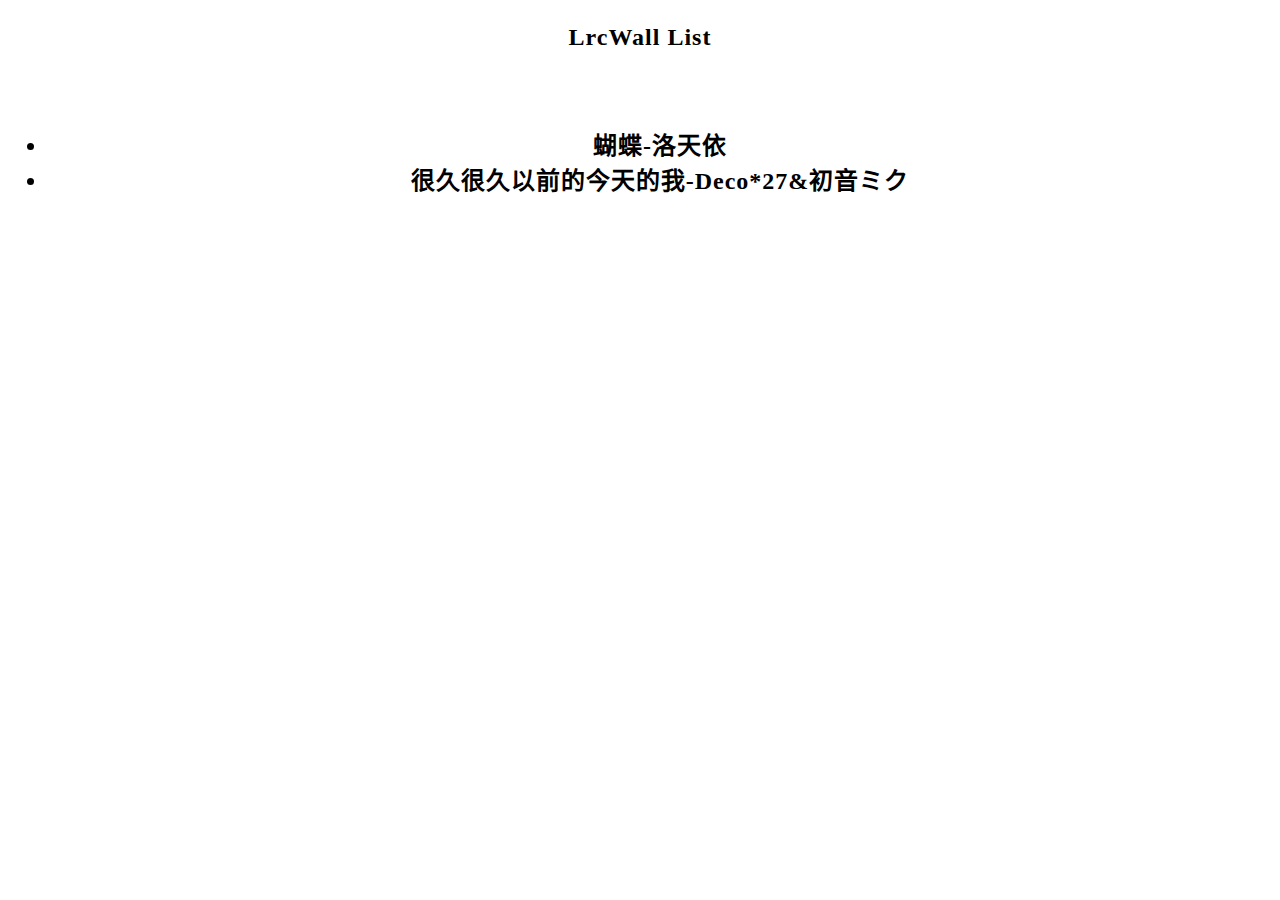
<file: lrcwall.html>
<!doctype html>
<div class="lrclist">
  <html lang="zh-CN">
  <head>
  <meta charset="utf-8">
  <title>Lyric Wall</title>
  <style type="text/css">
.lrcinfo {
    font-family: 'Playball Regular';
    text-align: center;
    -webkit-font-smoothing: antialiased;
}
.lrclist {
    font-family: "FlyFlowerSong";
    font-weight: 500;
    font-size: 24px;
    font-weight: bold;
    text-align: center;
    letter-spacing: 1px;
    -webkit-font-smoothing: antialiased;
a:link {
    color:#000000;
} /* 未访问的链接 */
a:hover {
    color:#0A00FF;
    text-decoration: underline;
} /* 鼠标悬停时的链接 */
</style>
  </head>
  <body>
  <div class="lrcinfo">
      <p>LrcWall List</p>
        <br>
  </div>
      <div class="lrclist">
      <ul style="align-items:center; list-style-type:disc;">
<li><a style="text-decoration:none;" href="LyricWall/01 蝴蝶-洛天依.html">蝴蝶-洛天依</a></li>
<li><a style="text-decoration:none;" href="LyricWall/02 很久很久以前的今天的我-Deco27、初音ミク.html">很久很久以前的今天的我-Deco*27&amp;初音ミク</a></li>
</ul>
      </div>
  </body>
  </html>
</div>
</file>
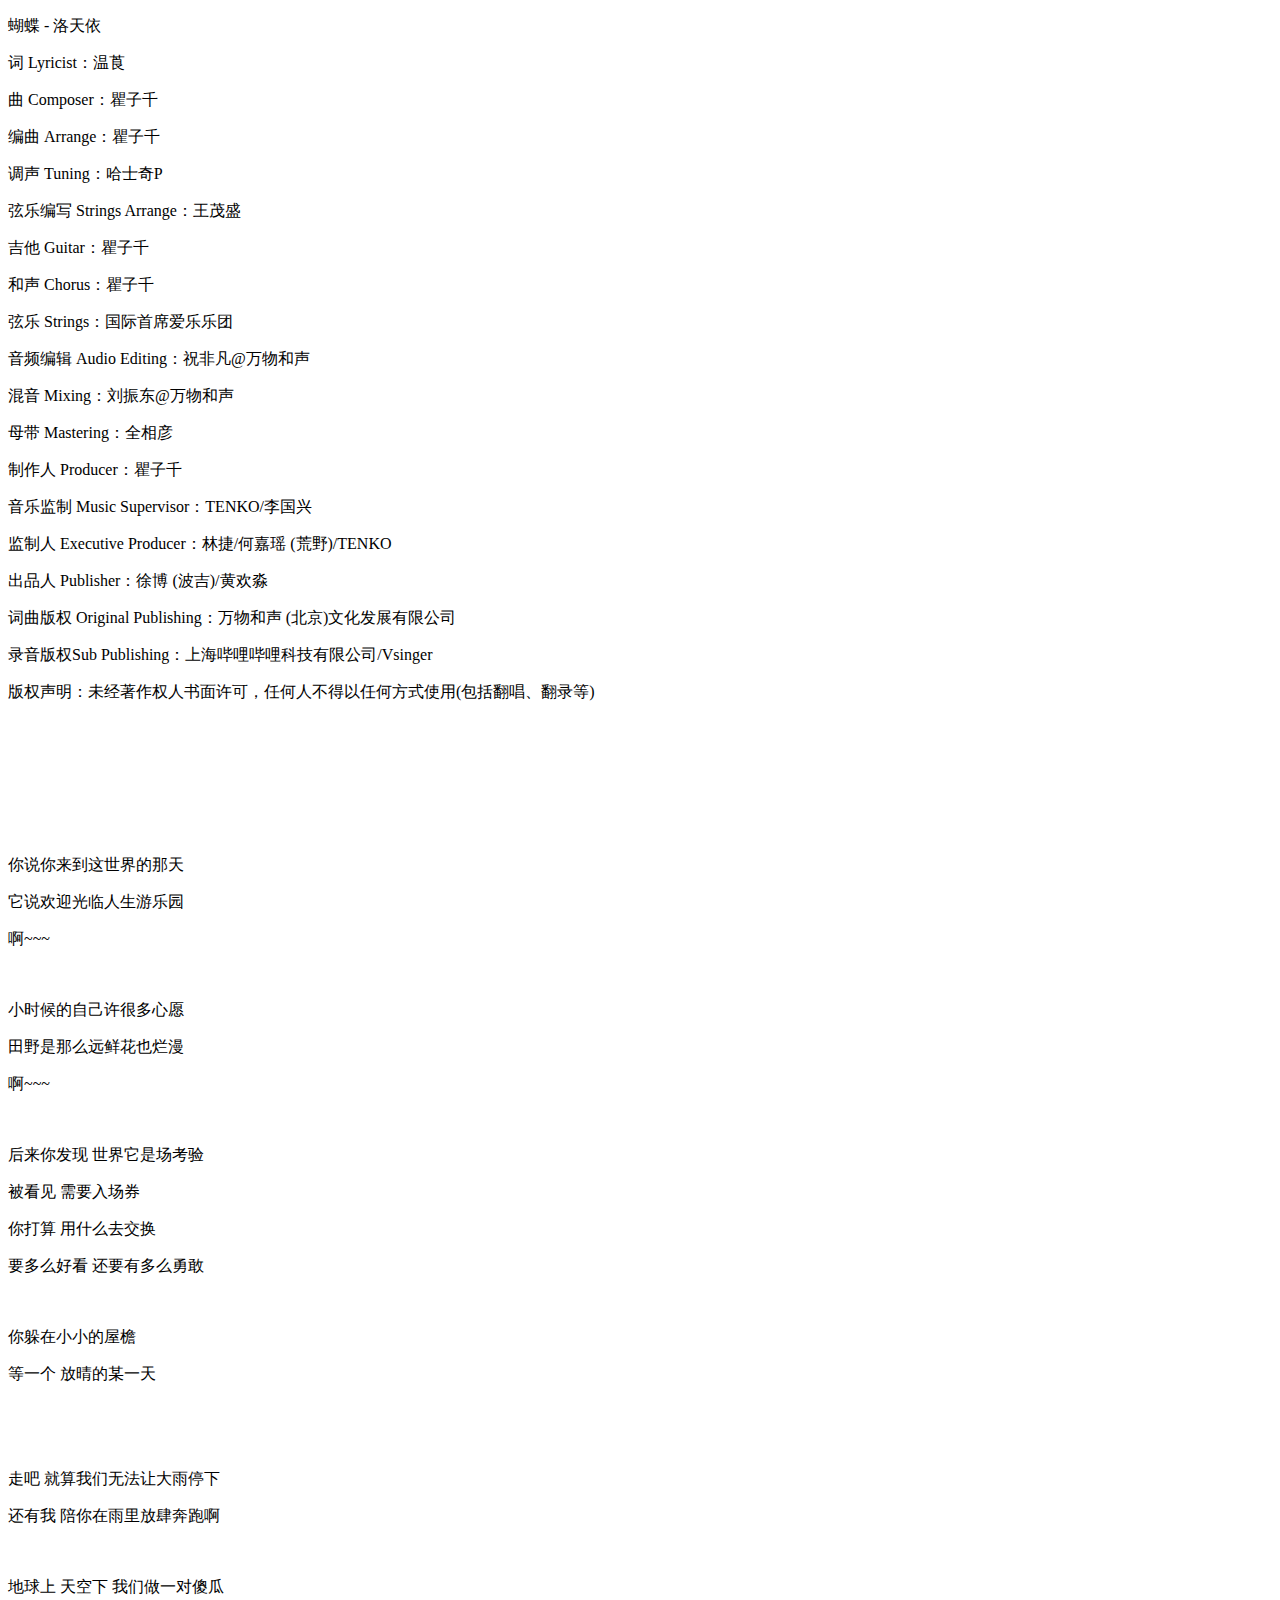
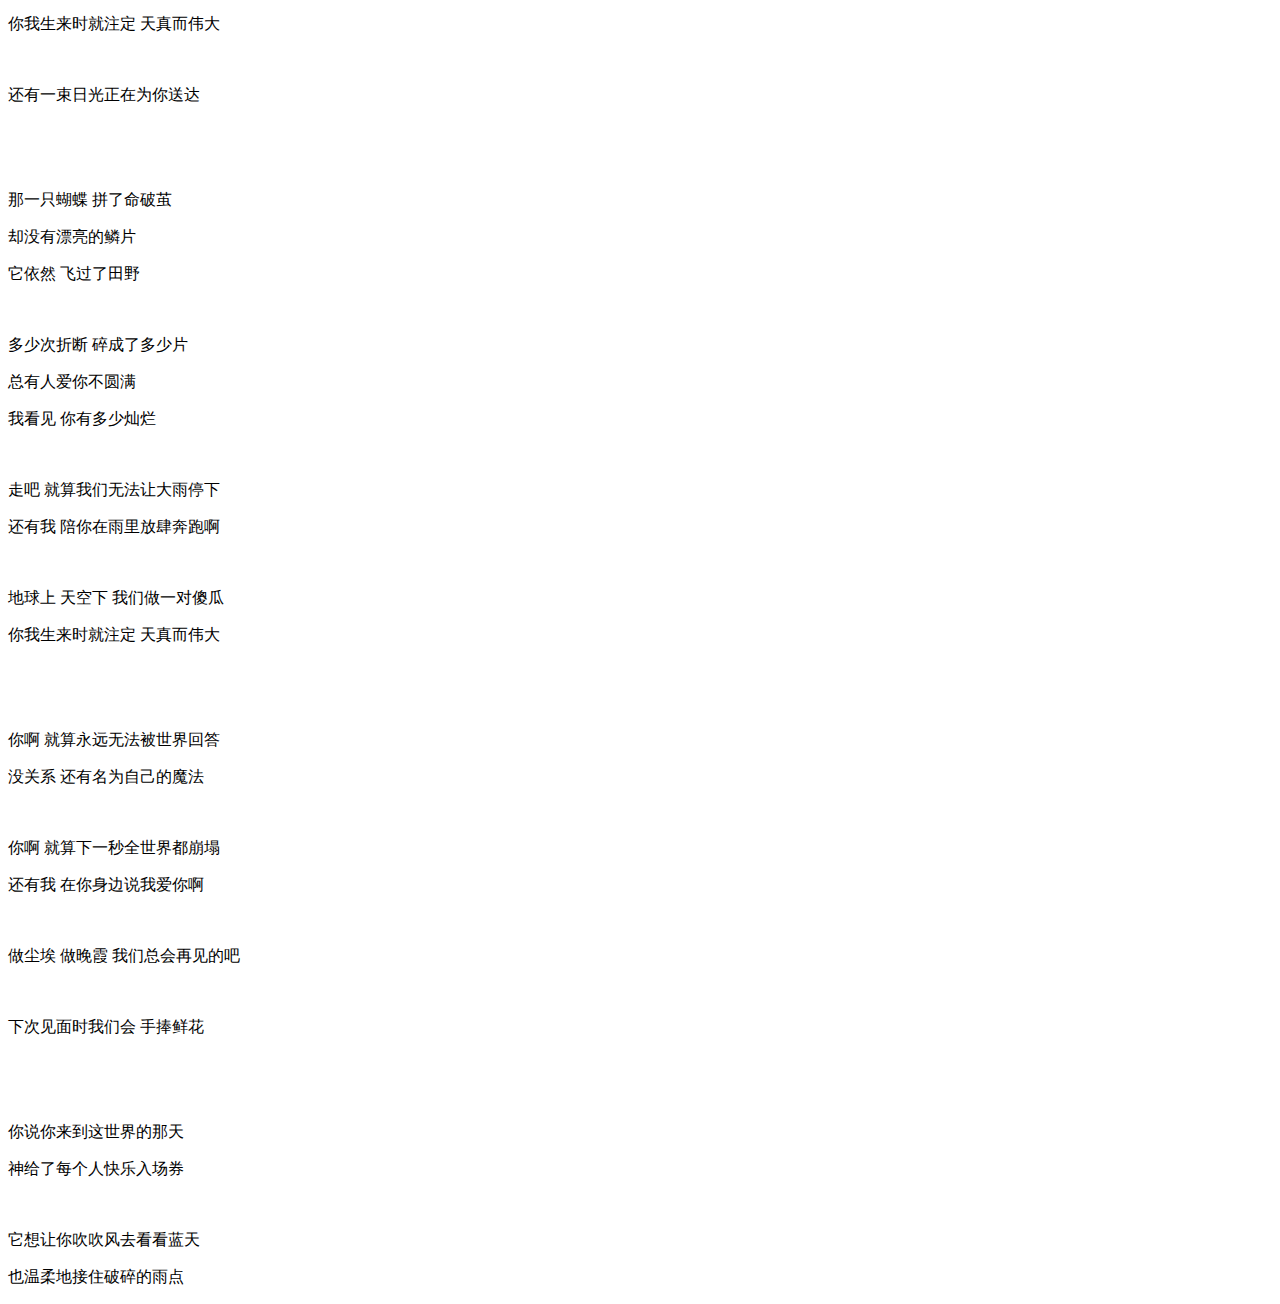
<file: LyricWall/01 蝴蝶-洛天依.html>
<!doctype html>
<html>
<head>
<meta charset="utf-8">
<title>蝴蝶 - 洛天依&#91;LyricWall&#93;</title>
<style type="text/css">
#蝴蝶
    {
        
    }
</style>
</head>


<body>
<p>蝴蝶 - 洛天依</p>
<p>词 Lyricist：温莨</p>
<p>曲 Composer：瞿子千</p>
<p>编曲 Arrange：瞿子千</p>
<p>调声 Tuning：哈士奇P</p>
<p>弦乐编写 Strings Arrange：王茂盛</p>
<p>吉他 Guitar：瞿子千</p>
<p>和声 Chorus：瞿子千</p>
<p>弦乐 Strings：国际首席爱乐乐团</p>
<p>音频编辑 Audio Editing：祝非凡@万物和声</p>
<p>混音 Mixing：刘振东@万物和声</p>
<p>母带 Mastering：全相彦</p>
<p>制作人 Producer：瞿子千</p>
<p>音乐监制 Music Supervisor：TENKO/李国兴</p>
<p>监制人 Executive Producer：林捷/何嘉瑶 (荒野)/TENKO</p>
<p>出品人 Publisher：徐博 (波吉)/黄欢淼</p>
<p>词曲版权 Original Publishing：万物和声 (北京)文化发展有限公司</p>
<p>录音版权Sub Publishing：上海哔哩哔哩科技有限公司/Vsinger</p>
<p>版权声明：未经著作权人书面许可，任何人不得以任何方式使用(包括翻唱、翻录等)</p>
<p>&nbsp;</p>
<p>&nbsp;</p>
<p>&nbsp;</p>
<p>&nbsp;</p>
<p>你说你来到这世界的那天</p>
<p>它说欢迎光临人生游乐园</p>
<p>啊~~~</p>
<p>&nbsp;</p>
<p>小时候的自己许很多心愿</p>
<p>田野是那么远鲜花也烂漫</p>
<p>啊~~~</p>
<p>&nbsp;</p>
<p>后来你发现 世界它是场考验</p>
<p>被看见 需要入场券</p>
<p>你打算 用什么去交换</p>
<p>要多么好看 还要有多么勇敢</p>
<p>&nbsp;</p>
<p>你躲在小小的屋檐</p>
<p>等一个 放晴的某一天</p>
<p>&nbsp;</p>
<p>&nbsp;</p>
<p>走吧 就算我们无法让大雨停下</p>
<p>还有我 陪你在雨里放肆奔跑啊</p>
<p>&nbsp;</p>
<p>地球上 天空下 我们做一对傻瓜</p>
<p>你我生来时就注定 天真而伟大</p>
<p>&nbsp;</p>
<p>还有一束日光正在为你送达</p>
<p>&nbsp;</p>
<p>&nbsp;</p>
<p>那一只蝴蝶 拼了命破茧</p>
<p>却没有漂亮的鳞片</p>
<p>它依然 飞过了田野</p>
<p>&nbsp;</p>
<p>多少次折断 碎成了多少片</p>
<p>总有人爱你不圆满</p>
<p>我看见 你有多少灿烂</p>
<p>&nbsp;</p>
<p>走吧 就算我们无法让大雨停下</p>
<p>还有我 陪你在雨里放肆奔跑啊</p>
<p>&nbsp;</p>
<p>地球上 天空下 我们做一对傻瓜</p>
<p>你我生来时就注定 天真而伟大</p>
<p>&nbsp;</p>
<p>&nbsp;</p>
<p>你啊 就算永远无法被世界回答</p>
<p>没关系 还有名为自己的魔法</p>
<p>&nbsp;</p>
<p>你啊 就算下一秒全世界都崩塌</p>
<p>还有我 在你身边说我爱你啊</p>
<p>&nbsp;</p>
<p>做尘埃 做晚霞 我们总会再见的吧</p>
<p>&nbsp;</p>
<p>下次见面时我们会 手捧鲜花</p>
<p>&nbsp;</p>
<p>&nbsp;</p>
<p>你说你来到这世界的那天</p>
<p>神给了每个人快乐入场券</p>
<p>&nbsp;</p>
<p>它想让你吹吹风去看看蓝天</p>
<p>也温柔地接住破碎的雨点</p>



</body>
</html>
</file>
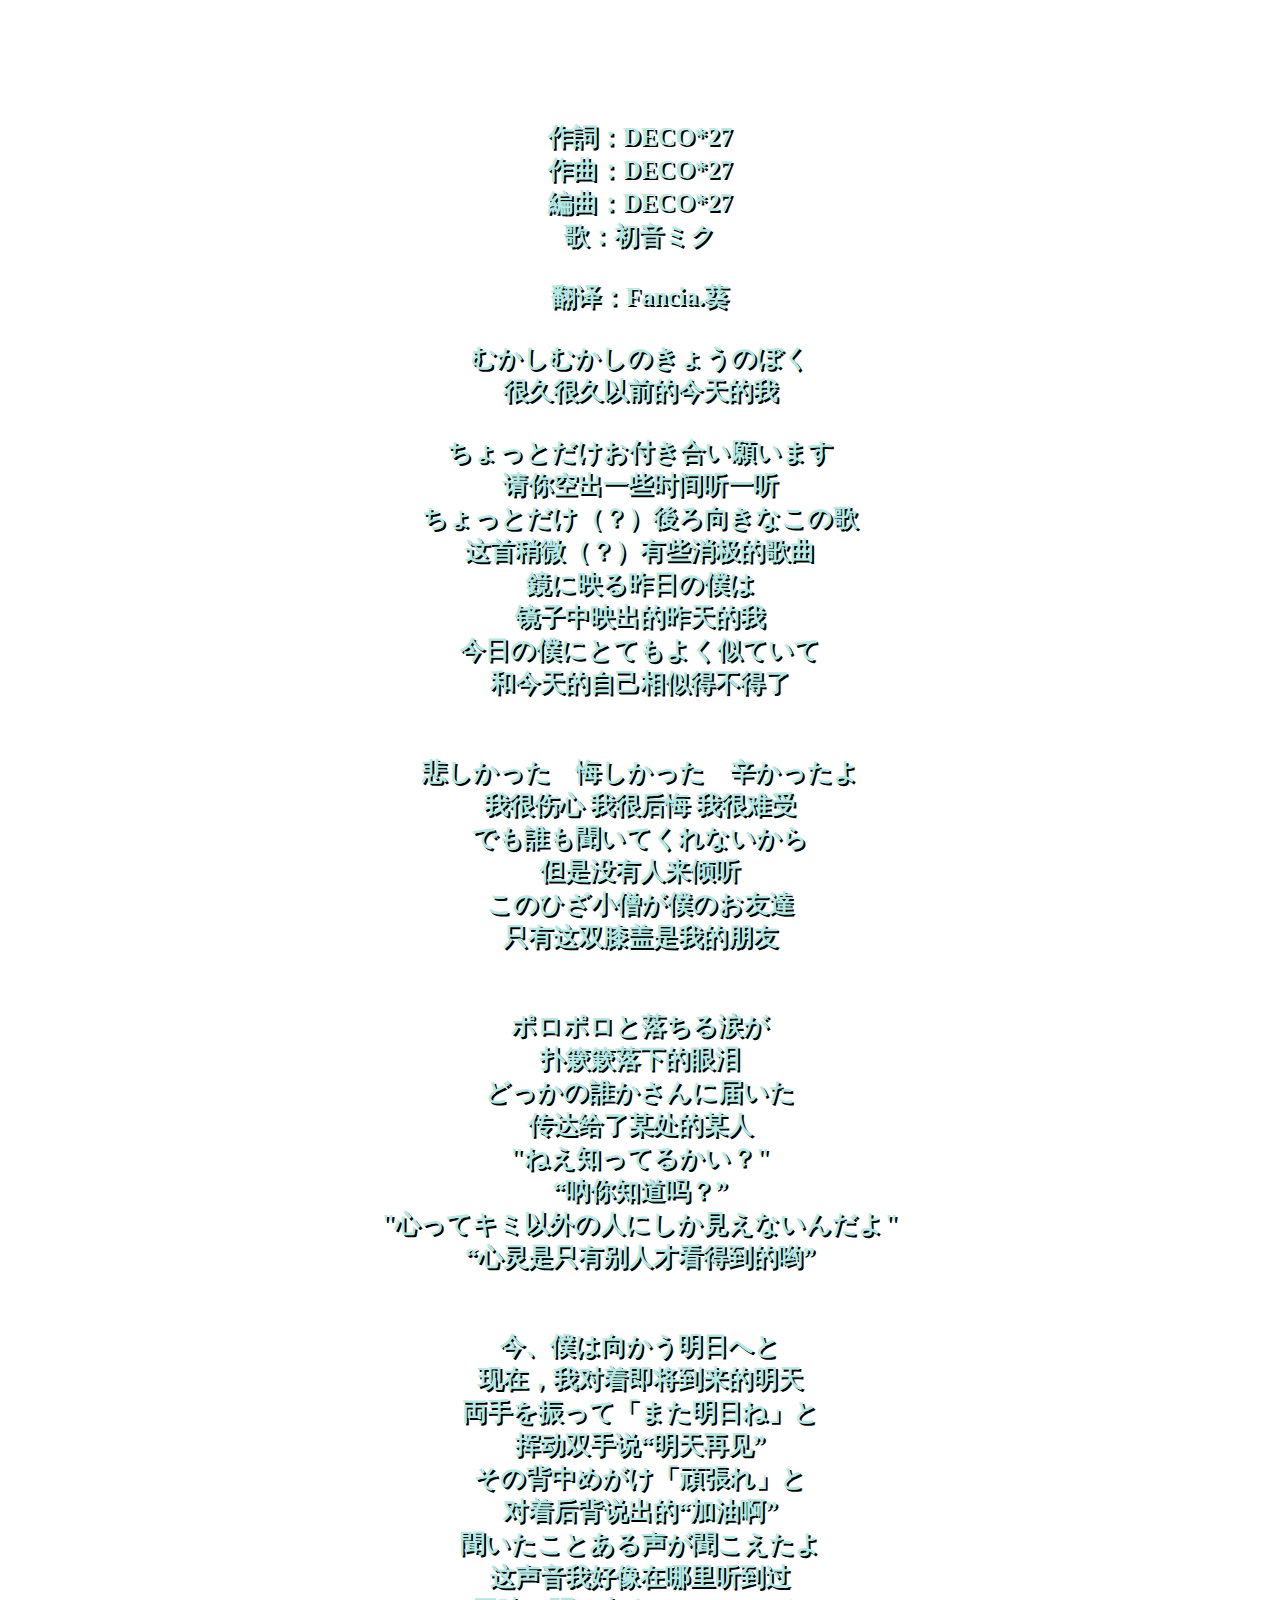
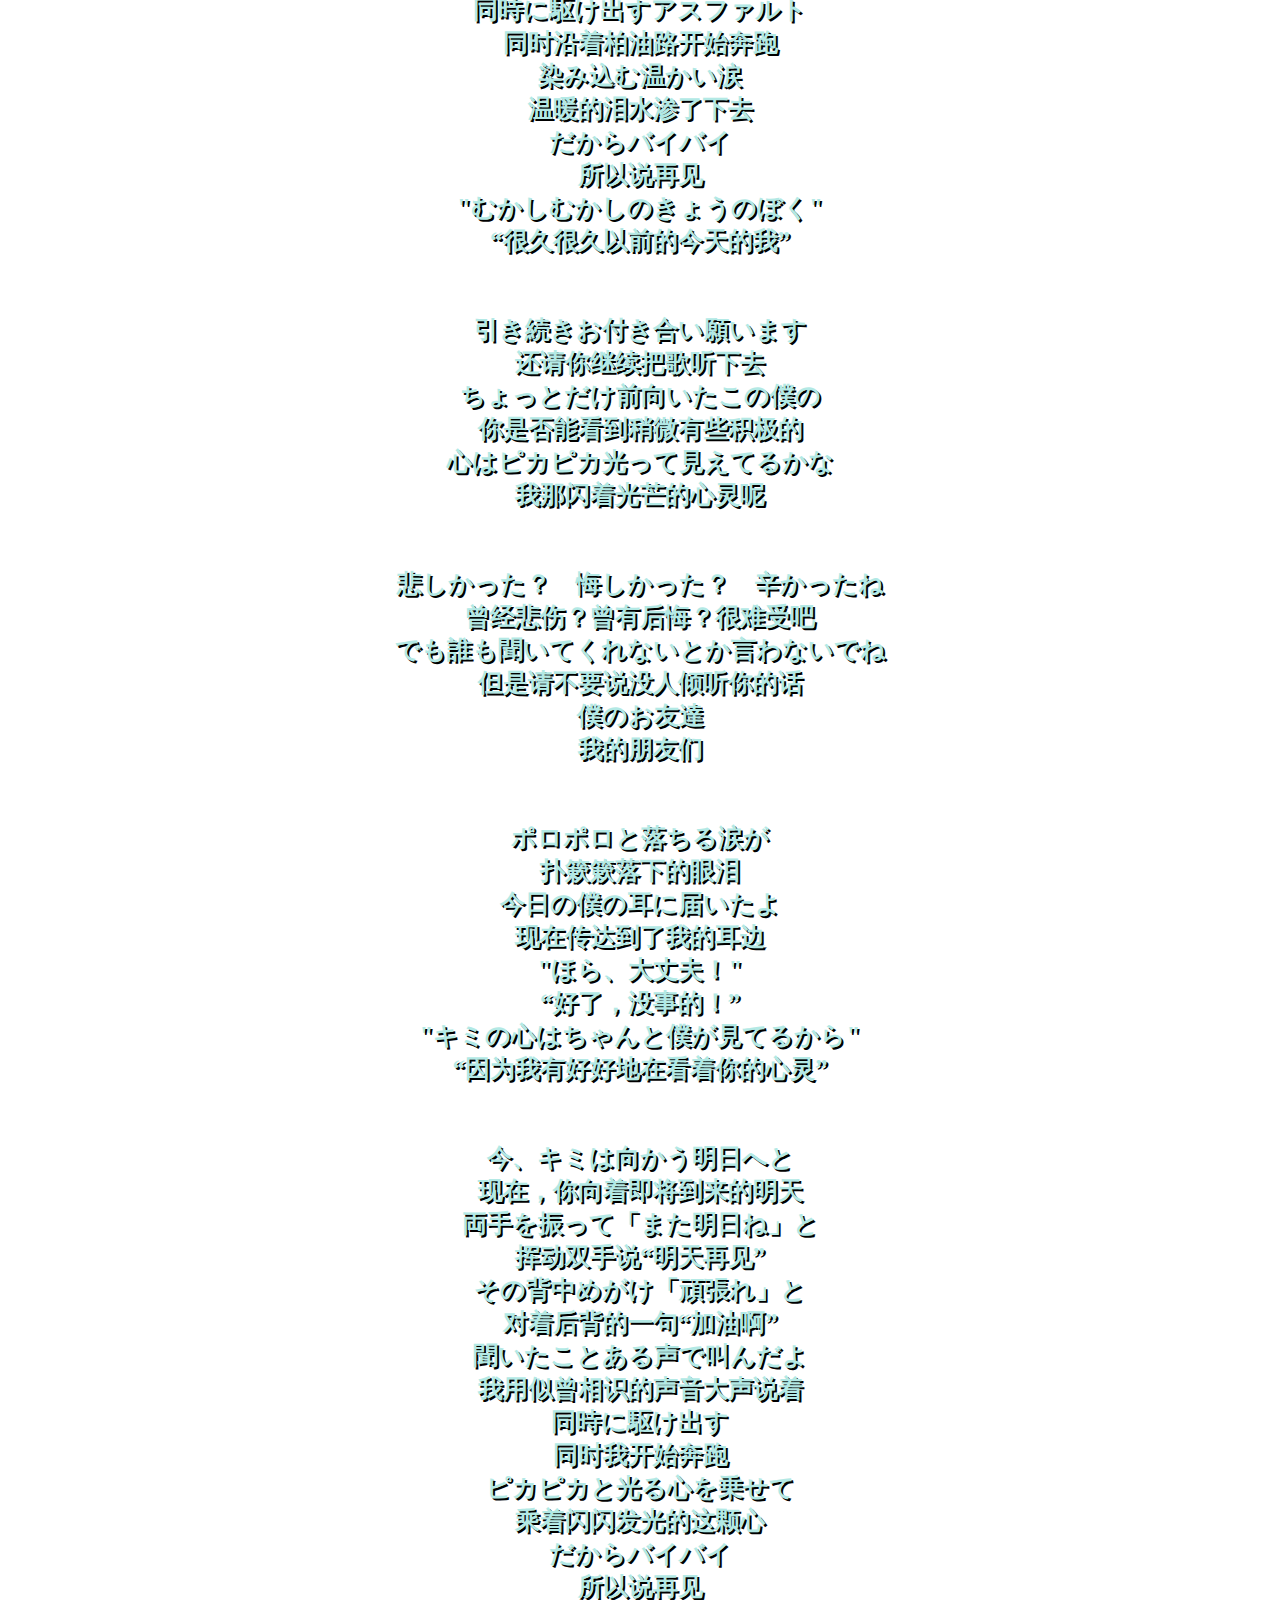
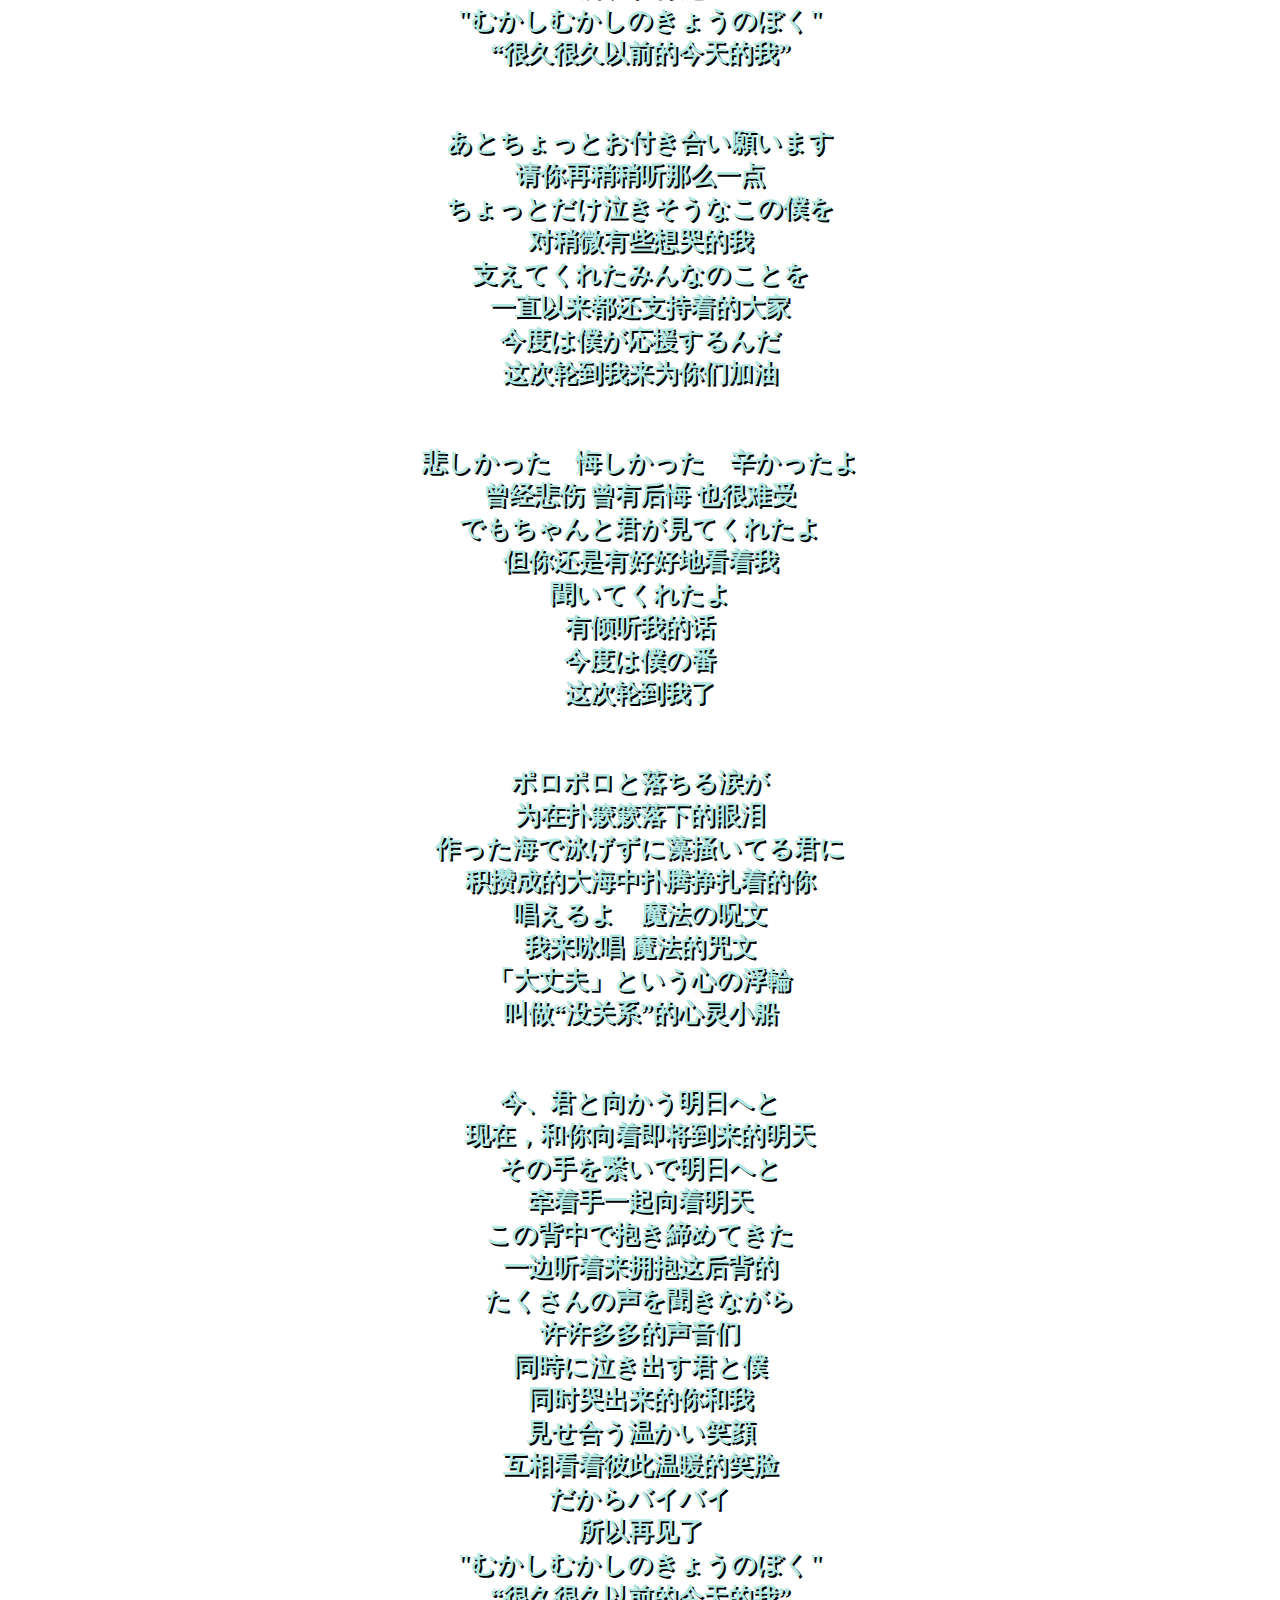
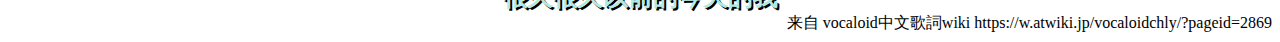
<file: LyricWall/02 很久很久以前的今天的我-Deco27、初音ミク.html>
<!doctype html>
<html>
<head>
<meta charset="utf-8">
<title>むかしむかしのきょうのぼく &#40;很久很久以前的今天的我&#41; - 初音ミク/Deco*27、四次元P&#91;LyricWall&#93;</title>
<style type="text/css">
.lrctext_JP
    {
    white-space:pre-wrap;
    color: #B3E9E5;
    text-shadow:2px 2px #000000;
    font-family: 'jf openhuninn 2 1';
    font-weight: bold;
    font-size: 25px;
}
.lrcnote
    {
        
    }
</style>
</head>

<body>
<div class="lrctext_JP" align="center">



作詞：DECO*27
作曲：DECO*27
編曲：DECO*27
歌：初音ミク

翻译：Fancia.葵

むかしむかしのきょうのぼく
很久很久以前的今天的我

ちょっとだけお付き合い願います
请你空出一些时间听一听
ちょっとだけ（？）後ろ向きなこの歌
这首稍微（？）有些消极的歌曲
鏡に映る昨日の僕は
镜子中映出的昨天的我
今日の僕にとてもよく似ていて
和今天的自己相似得不得了


悲しかった　悔しかった　辛かったよ
我很伤心 我很后悔 我很难受
でも誰も聞いてくれないから
但是没有人来倾听
このひざ小僧が僕のお友達
只有这双膝盖是我的朋友


ポロポロと落ちる涙が
扑簌簌落下的眼泪
どっかの誰かさんに届いた
传达给了某处的某人
"ねえ知ってるかい？"
“呐你知道吗？”
"心ってキミ以外の人にしか見えないんだよ"
“心灵是只有别人才看得到的哟”


今、僕は向かう明日へと
现在，我对着即将到来的明天
両手を振って「また明日ね」と
挥动双手说“明天再见”
その背中めがけ「頑張れ」と
对着后背说出的“加油啊”
聞いたことある声が聞こえたよ
这声音我好像在哪里听到过
同時に駆け出すアスファルト
同时沿着柏油路开始奔跑
染み込む温かい涙
温暖的泪水渗了下去
だからバイバイ
所以说再见
"むかしむかしのきょうのぼく"
“很久很久以前的今天的我”


引き続きお付き合い願います
还请你继续把歌听下去
ちょっとだけ前向いたこの僕の
你是否能看到稍微有些积极的
心はピカピカ光って見えてるかな
我那闪着光芒的心灵呢


悲しかった？　悔しかった？　辛かったね
曾经悲伤？曾有后悔？很难受吧
でも誰も聞いてくれないとか言わないでね
但是请不要说没人倾听你的话
僕のお友達
我的朋友们


ポロポロと落ちる涙が
扑簌簌落下的眼泪
今日の僕の耳に届いたよ
现在传达到了我的耳边
"ほら、大丈夫！"
“好了，没事的！”
"キミの心はちゃんと僕が見てるから"
“因为我有好好地在看着你的心灵”


今、キミは向かう明日へと
现在，你向着即将到来的明天
両手を振って「また明日ね」と
挥动双手说“明天再见”
その背中めがけ「頑張れ」と
对着后背的一句“加油啊”
聞いたことある声で叫んだよ
我用似曾相识的声音大声说着
同時に駆け出す
同时我开始奔跑
ピカピカと光る心を乗せて
乘着闪闪发光的这颗心
だからバイバイ
所以说再见
"むかしむかしのきょうのぼく"
“很久很久以前的今天的我”


あとちょっとお付き合い願います
请你再稍稍听那么一点
ちょっとだけ泣きそうなこの僕を
对稍微有些想哭的我
支えてくれたみんなのことを
一直以来都还支持着的大家
今度は僕が応援するんだ
这次轮到我来为你们加油


悲しかった　悔しかった　辛かったよ
曾经悲伤 曾有后悔 也很难受
でもちゃんと君が見てくれたよ
但你还是有好好地看着我
聞いてくれたよ
有倾听我的话
今度は僕の番
这次轮到我了


ポロポロと落ちる涙が
为在扑簌簌落下的眼泪
作った海で泳げずに藻掻いてる君に
积攒成的大海中扑腾挣扎着的你
唱えるよ　魔法の呪文
我来咏唱 魔法的咒文
「大丈夫」という心の浮輪
叫做“没关系”的心灵小船


今、君と向かう明日へと
现在，和你向着即将到来的明天
その手を繋いで明日へと
牵着手一起向着明天
この背中で抱き締めてきた
一边听着来拥抱这后背的
たくさんの声を聞きながら
许许多多的声音们
同時に泣き出す君と僕
同时哭出来的你和我
見せ合う温かい笑顔
互相看着彼此温暖的笑脸
だからバイバイ
所以再见了
"むかしむかしのきょうのぼく"
“很久很久以前的今天的我”
</div>
<div align="right" class="lrcnote">来自
vocaloid中文歌詞wiki
https://w.atwiki.jp/vocaloidchly/?pageid=2869</div>
</body>
</html>
</file>
